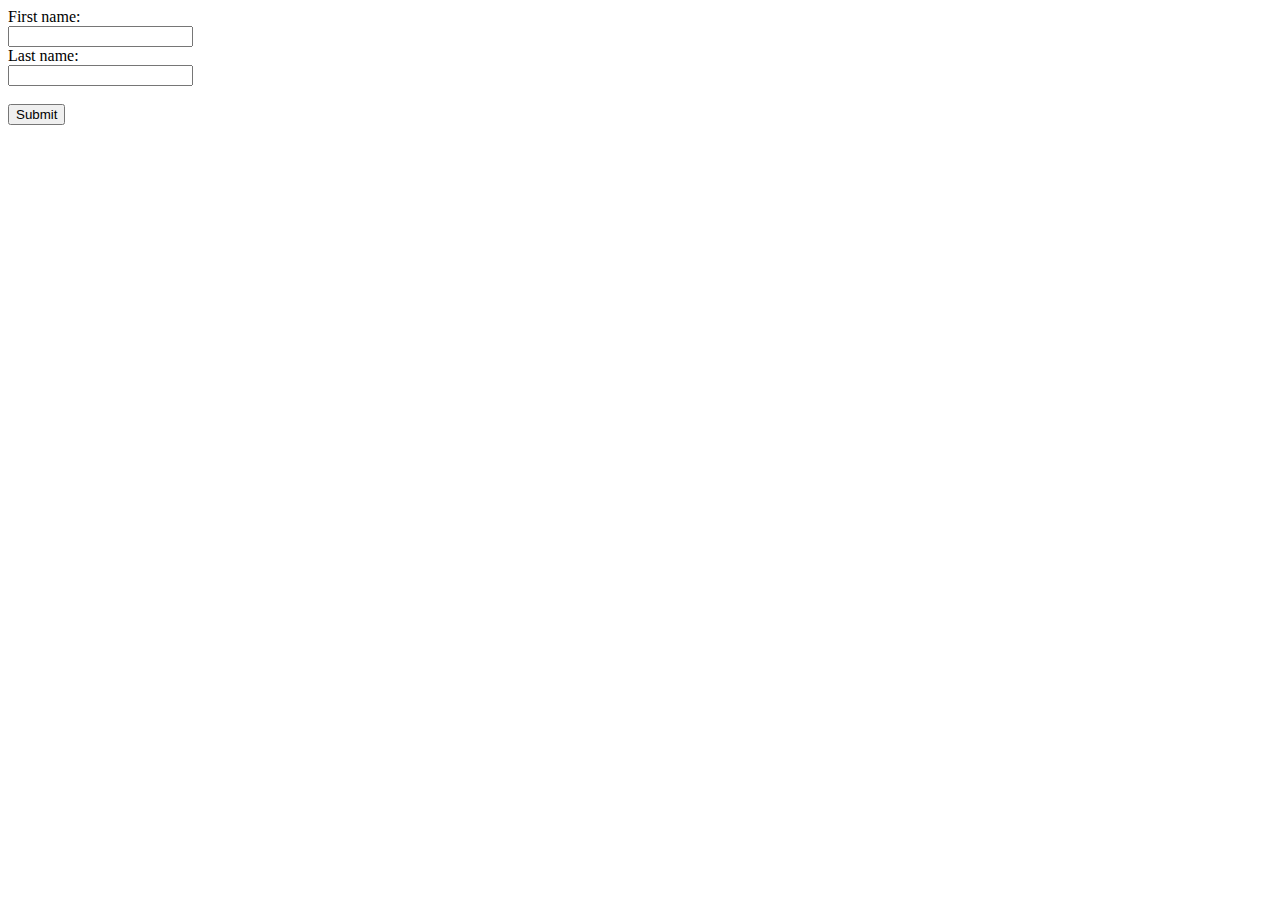
<file: i.html>
<!DOCTYPE html>
<html lang="en">
<head>
    <meta charset="UTF-8">
    <meta http-equiv="X-UA-Compatible" content="IE=edge">
    <meta name="viewport" content="width=device-width, initial-scale=1.0">
    <title>Main Page</title>
    <form action="/map.html">
        <label for="fname">First name:</label><br>
        <input type="text" id="fname" name="fname" value=""><br>
        <label for="lname">Last name:</label><br>
        <input type="text" id="lname" name="lname" value=""><br><br>
        <input type="submit" value="Submit">
      </form> 
      
</head>
<body>
    
</body>
</html>
</file>
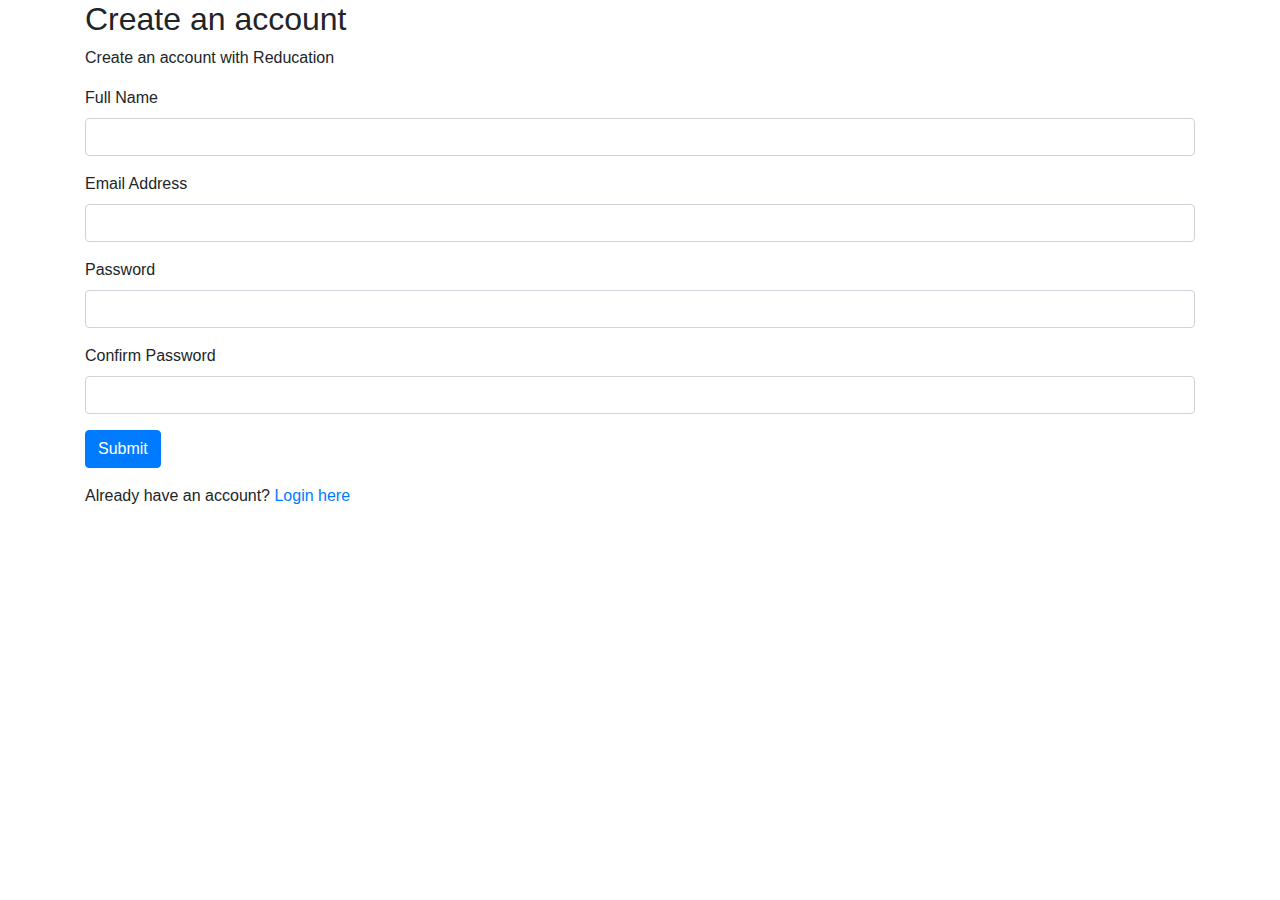
<file: signin copy.html>
<!DOCTYPE html>
<html lang="en">
    <head>
        <meta charset="UTF-8">
        <title>Sign Up</title>
        <link rel="stylesheet" href="https://stackpath.bootstrapcdn.com/bootstrap/4.4.1/css/bootstrap.min.css">
    </head>
    <body>
        <div class="container">
            <div class="row">
                <div class="col-md-12">
                    <h2>Create an account</h2>
                    <p>Create an account with Reducation</p>
                    <form action="" method="post">
                        <div class="form-group">
                            <label>Full Name</label>
                            <input type="text" name="name" class="form-control" required>
                        </div>
                        <div class="form-group">
                            <label>Email Address</label>
                            <input type="text" name="email" class="form-control" required>
                        </div>
                        <div class="form-group">
                            <label>Password</label>
                            <input type="text" name="password" class="form-control" required>
                        </div>
                        <div class="form-group">
                            <label>Confirm Password</label>
                            <input type="text" name="submit" class="form-control" required>
                        </div>
                        <div class="form-group">
                            <input type="submit" name="submit" class="btn btn-primary" value="Submit">
                        </div>
                        <p>Already have an account? <a href="login.php">Login here</a></p>
                    </form>
                </div>
            </div>
        </div>
    </body>

</html>
</file>
